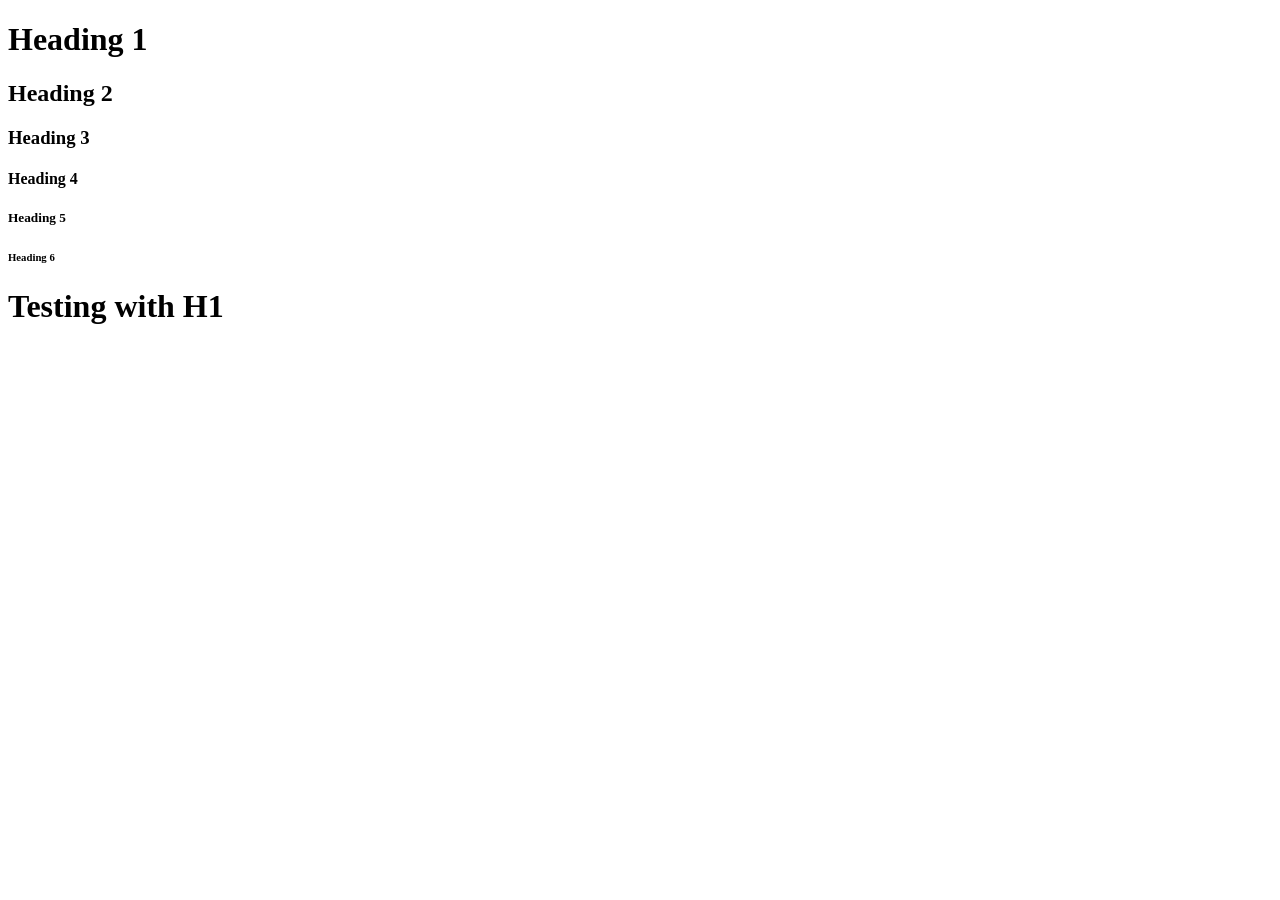
<file: index.html>
<!doctype html>
<html lang="en">
  <head>
    <meta charset="UTF-8" />
    <meta name="viewport" content="width=device-width, initial-scale=1.0" />
    <title>HTML CRASH COURSE</title>
    <link rel="stylesheet" href="style.css" />
    <script src="app.js"></script>
  </head>

  <body>
    <!-- Headings -->
    <h1>Heading 1</h1>
    <h2>Heading 2</h2>
    <h3>Heading 3</h3>
    <h4>Heading 4</h4>
    <h5>Heading 5</h5>
    <h6>Heading 6</h6>

    <h1>Testing with H1</h1>

    <!-- Paragraphs -->
    <!-- <p>Lorem ipsum dolor sit amet consectetur adipisicing elit. Reiciendis corrupti praesentium inventore blanditiis,
        aliquid nobis quidem quos laboriosam? Aperiam, obcaecati?</p>

    <b>Hello</b>    
    <i>Hello</i> -->

    <!-- Anchor Elements -->
    <!-- <a href="https://asapfrontend.com" target="_blank">Hello</a>

    <a href="contact.html">CONTACT PAGE</a> -->

    <!-- Lists -->
    <!-- <h2>Grocery List</h2>

    <ul>
        <li>Mango</li>
        <li>Banana</li>
        <li>Cucumber</li>
    </ul>

    <h2>Leaderboard</h2>

    <ol>
        <li>Ronaldo</li>
        <li>Messi</li>
        <li>Mbappe</li>
    </ol> -->

    <!-- Form -->
    <!-- <form>
        <div>
            <label>First Name</label>
            <input type="text" placeholder="Whats your name, bro?">
             
        </div>

        <div>
            <label>Email</label>
            <input type="email" placeholder="Wetin be your email, Oga?"> 
        </div>

        <div>
            <label>Password</label>
            <input type="password" placeholder="Input your password"> 
        </div>

        <div>
            <label>Number</label>
            <input type="number" placeholder="Paste your number, chief"> 
        </div>

        <div>
            <label>Date</label>
            <input type="date"> 
        </div>

        <div>
            <label>Message</label>
            <textarea placeholder="Talk your mind"></textarea>
        </div>

        <div>
            <label>Size</label>
            <select>
                <option value="XS">XS</option>
                <option value="S">S</option>
                <option value="M">M</option>
                <option value="LG">LG</option>   
            </select>
        </div>

        <button>Submit</button>

    </form> -->

    <!-- Images -->
    <!-- <img src="My Photos/Inner Photos/Superman.jpg" alt="Superman image">

   <img src="[data-uri]" alt="Superman image"> -->

    <!-- Buttons -->
    <!-- <div>
            <button>Click me</button>
        </div> -->

    <!-- Spans -->
    <!-- <p>I need a <span>$200k</span> Job ASAP </p> -->

    <!-- 
    <h1 class="tits">Welcome to my website</h1>
    <p class="Paragraph">Lorem ipsum dolor sit amet, consectetur adipisicing elit. 
        Et explicabo non, praesentium nihil ut est perspiciatis. 
        Facere odio nostrum cum nobis velit accusantium corrupti natus. 
        Non impedit voluptas veritatis perferendis?</p> -->
  </body>
</html>
</file>
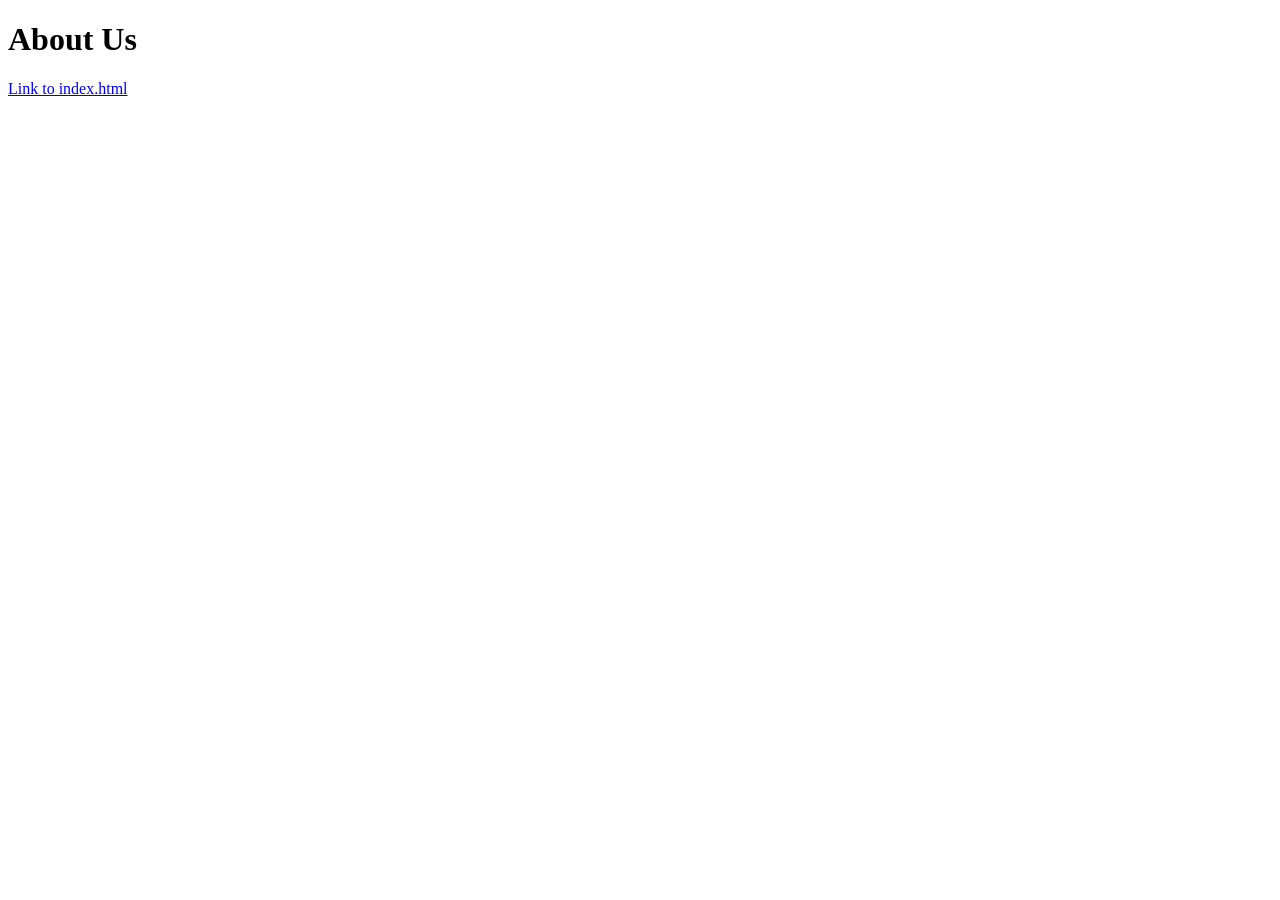
<file: About.html>
<!DOCTYPE html>
<html lang="en">
<head>
    <meta charset="UTF-8">
    <meta name="viewport" content="width=device-width, initial-scale=1.0">
    <title>Document</title>
</head>
<body>
    <h1>About Us</h1>
    <a href="index.html">Link to index.html</a>
    
</body>
</html>
</file>
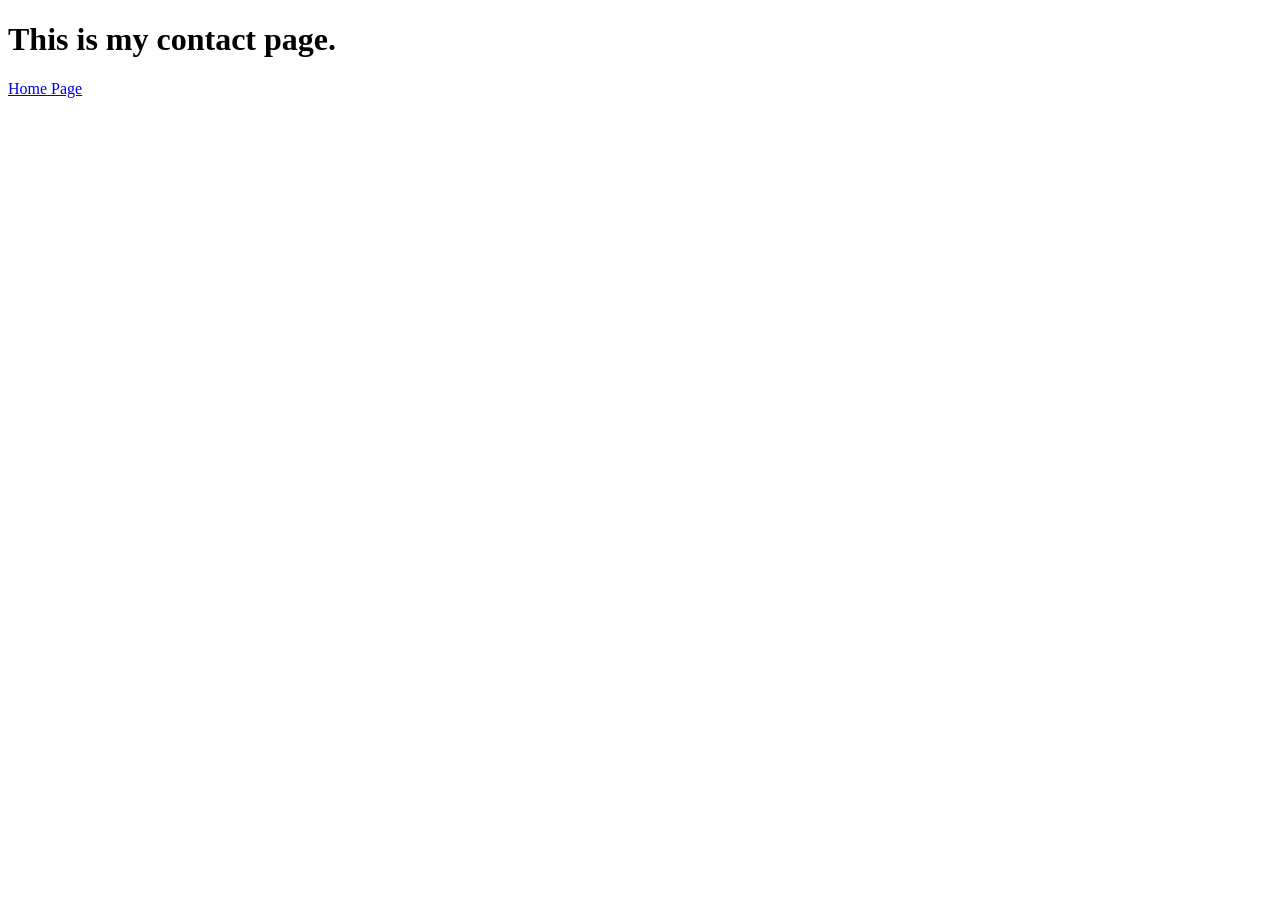
<file: contact.html>
<!DOCTYPE html>
<html lang="en">
<head>
    <meta charset="UTF-8">
    <meta name="viewport" content="width=device-width, initial-scale=1.0">
    <title>Document</title>
</head>
<body>
    <h1>This is my contact page.</h1>
    <a href="index.html">Home Page</a>
</body>
</html>
</file>
<file: style.css>
/* div{ */
/* Color */
/* background-color:red; */

/* Width and height */
/* width:100%;
    max-width:70vw;
    height:100vh; */

/* Fonts */
/* font-size:20px;
    font-weight:400;
    font-family:sans-serif; */

/* Border */
/* border:5px solid blue; */
/* } */

/* 
.para-1{
    color:red;
}

p{
    color:blue;
}

#first-para{
    color:aqua;
} */

/* .tits{
    font-size:52px;
}

.Paragraph{
    font-size:24px;
}


@media (max-width:480px){
    .tits{
        font-size:32px;
    }
    .Paragraph{
    font-size:18px;
}

} */

/* button{
    transition:300ms;
    background-color:blue;
    color:white;
} */

/* button:hover{
    background-color:aqua;
    opacity:40%;
    padding:2px;
    color:black;
} */

/* Soother Elemeent?? */
/* p::before{
    content:" Hi! My name is ";
    background-color:aqua;
    color:red;
    margin:4px;
    padding:5px;
} */

/* 

@keyframes pointdown{
    0%{
        transform:translateY(0)
    }
    100%{
        transform:translateY(16px);
    }
}

p{
    animation:pointdown 1000ms infinite alternate-reverse;
} */
</file>
